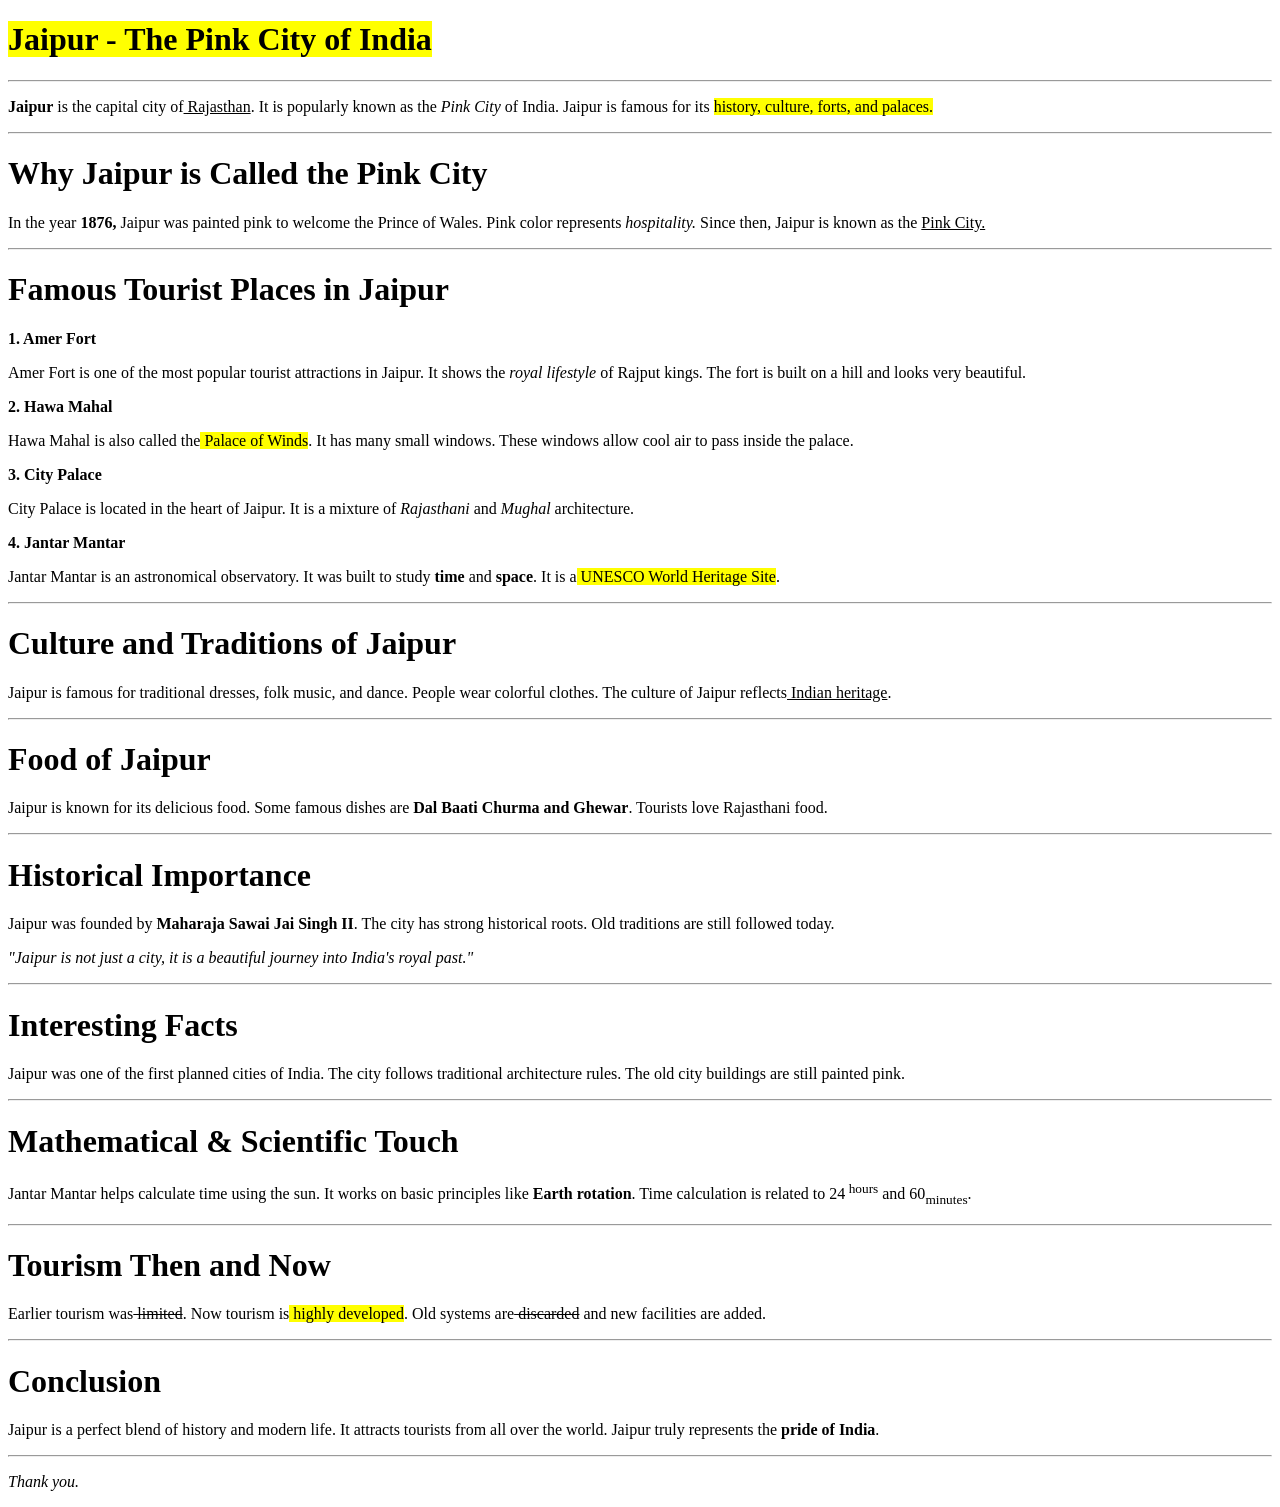
<file: index 1.HTML>
<!DOCTYPE html>
<html lang="en">

<head>
    <meta charset="UTF-8">
    <meta name="viewport" content="width=device-width, initial-scale=1.0">
    <title>Document</title>
</head>

<body>

    <h1><mark><b>Jaipur - The Pink City of India</b></mark></h1>
    <hr>
    <p><b>Jaipur</b> is the capital city of<u> Rajasthan</u>. It is popularly known as the<i> Pink City</i> of India.
        Jaipur is famous for its <mark>history, culture, forts, and palaces.</mark></p>
    <hr>

    <h1><b>Why Jaipur is Called the Pink City</b></h1>
    <p>In the year<b> 1876,</b> Jaipur was painted pink to welcome the Prince of Wales. Pink color represents <i>
            hospitality.</i> Since then, Jaipur is known as the <u>Pink City.</u></p>
    <hr>

    <h1><b>Famous Tourist Places in Jaipur</b></h1>
    <p><b>1. Amer Fort</b></p>
    <p>Amer Fort is one of the most popular tourist attractions in Jaipur. It shows the<i> royal lifestyle</i> of Rajput
        kings. The fort is built on a hill and looks very beautiful.</p>
    <p><b>2. Hawa Mahal</b></p>
    <p>Hawa Mahal is also called the<mark> Palace of Winds</mark>. It has many small windows. These windows allow cool
        air to pass inside the palace.</p>
    <p><b>3. City Palace</b></p>
    <p>City Palace is located in the heart of Jaipur. It is a mixture of<i> Rajasthani</i> and <i> Mughal</i>
        architecture.</p>
    <p><b>4. Jantar Mantar</b></p>
    <p>Jantar Mantar is an astronomical observatory. It was built to study<b> time</b> and<b> space</b>. It is a<mark>
            UNESCO World Heritage Site</mark>.</p>
    <hr>

    <h1><b>Culture and Traditions of Jaipur</b></h1>
    <p>Jaipur is famous for traditional dresses, folk music, and dance. People wear colorful clothes. The culture of
        Jaipur reflects<u> Indian heritage</u>.</p>
    <hr>

    <h1><b>Food of Jaipur</b></h1>
    <p>Jaipur is known for its delicious food. Some famous dishes are<b> Dal Baati Churma and Ghewar</b>. Tourists love
        Rajasthani food.</p>
    <hr>

    <h1><b>Historical Importance</b></h1>
    <p>Jaipur was founded by<b> Maharaja Sawai Jai Singh II</b>. The city has strong historical roots. Old traditions
        are still followed today.</p>
    <p><i>"Jaipur is not just a city, it is a beautiful journey into India's royal past."</i></p>
    <hr>

    <h1><b>Interesting Facts</b></h1>
    <p>Jaipur was one of the first planned cities of India. The city follows traditional architecture rules. The old
        city buildings are still painted pink.</p>
    <hr>

    <h1><b>Mathematical & Scientific Touch</b></h1>
    <p>Jantar Mantar helps calculate time using the sun. It works on basic principles like<b> Earth rotation</b>. Time
        calculation is related to 24<sup> hours</sup> and 60<sub>minutes</sub>.</p>
    <hr>

    <h1><b>Tourism Then and Now</b></h1>
    <p>Earlier tourism was<del> limited</del>. Now tourism is<mark> highly developed</mark>. Old systems are<del>
            discarded</del> and new facilities are added.</p>
    <hr>

    <h1><b>Conclusion</b></h1>
    <p>Jaipur is a perfect blend of history and modern life. It attracts tourists from all over the world. Jaipur truly
        represents the<b> pride of India</b>.</p>
    <hr>
    <p><i>Thank you.</i></p>

</html>
</body>
</file>
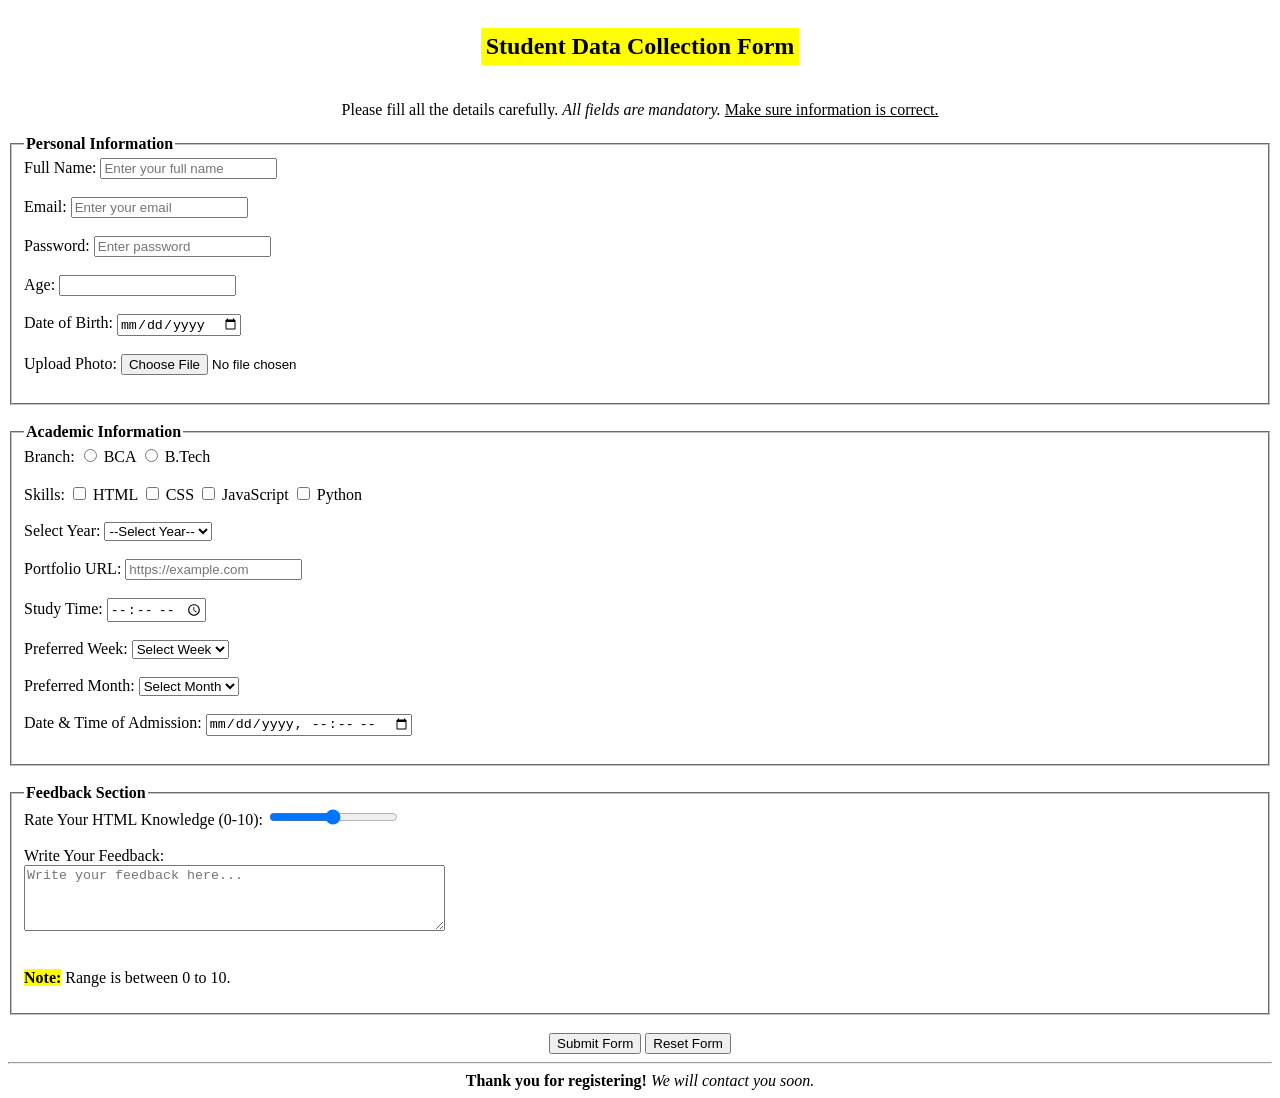
<file: index5.HTML>
<!DOCTYPE html>
<html>
<head>
    <title>Student Data Collection Form</title>
</head>
<body>

<center>
    <h2 style="background-color:yellow; display:inline-block; padding:5px;">
        Student Data Collection Form
    </h2>
</center>

<p align="center">
    Please fill all the details carefully. 
    <i>All fields are mandatory.</i> 
    <u>Make sure information is correct.</u>
</p>

<form>

    <!-- Personal Information -->
    <fieldset>
        <legend><b>Personal Information</b></legend>

        Full Name:
        <input type="text" placeholder="Enter your full name"><br><br>

        Email:
        <input type="email" placeholder="Enter your email"><br><br>

        Password:
        <input type="password" placeholder="Enter password"><br><br>

        Age:
        <input type="number"><br><br>

        Date of Birth:
        <input type="date"><br><br>

        Upload Photo:
        <input type="file"><br><br>
    </fieldset>
    <br>

    <!-- Academic Information -->
    <fieldset>
        <legend><b>Academic Information</b></legend>

        Branch:
        <input type="radio" name="branch"> BCA
        <input type="radio" name="branch"> B.Tech
        <br><br>

        Skills:
        <input type="checkbox"> HTML
        <input type="checkbox"> CSS
        <input type="checkbox"> JavaScript
        <input type="checkbox"> Python
        <br><br>

        Select Year:
        <select>
            <option>--Select Year--</option>
            <option>1st Year</option>
            <option>2nd Year</option>
            <option>3rd Year</option>
            <option>4th Year</option>
        </select>
        <br><br>

        Portfolio URL:
        <input type="url" placeholder="https://example.com"><br><br>

        Study Time:
        <input type="time"><br><br>

        Preferred Week:
        <select>
            <option>Select Week</option>
            <option>Week 1</option>
            <option>Week 2</option>
            <option>Week 3</option>
            <option>Week 4</option>
        </select>
        <br><br>

        Preferred Month:
        <select>
            <option>Select Month</option>
            <option>January</option>
            <option>February</option>
            <option>March</option>
            <option>April</option>
        </select>
        <br><br>

        Date & Time of Admission:
        <input type="datetime-local"><br><br>
    </fieldset>
    <br>

    <!-- Feedback Section -->
    <fieldset>
        <legend><b>Feedback Section</b></legend>

        Rate Your HTML Knowledge (0-10):
        <input type="range" min="0" max="10"><br><br>

        Write Your Feedback:<br>
        <textarea rows="4" cols="50" placeholder="Write your feedback here..."></textarea>
        <br><br>

        <p><b style="background-color:yellow;">Note:</b> Range is between 0 to 10.</p>
    </fieldset>
    <br>

    <center>
        <input type="submit" value="Submit Form">
        <input type="reset" value="Reset Form">
    </center>

</form>

<hr>

<center>
    <b>Thank you for registering!</b> <i>We will contact you soon.</i>
</center>

</body>
</html>
</file>
